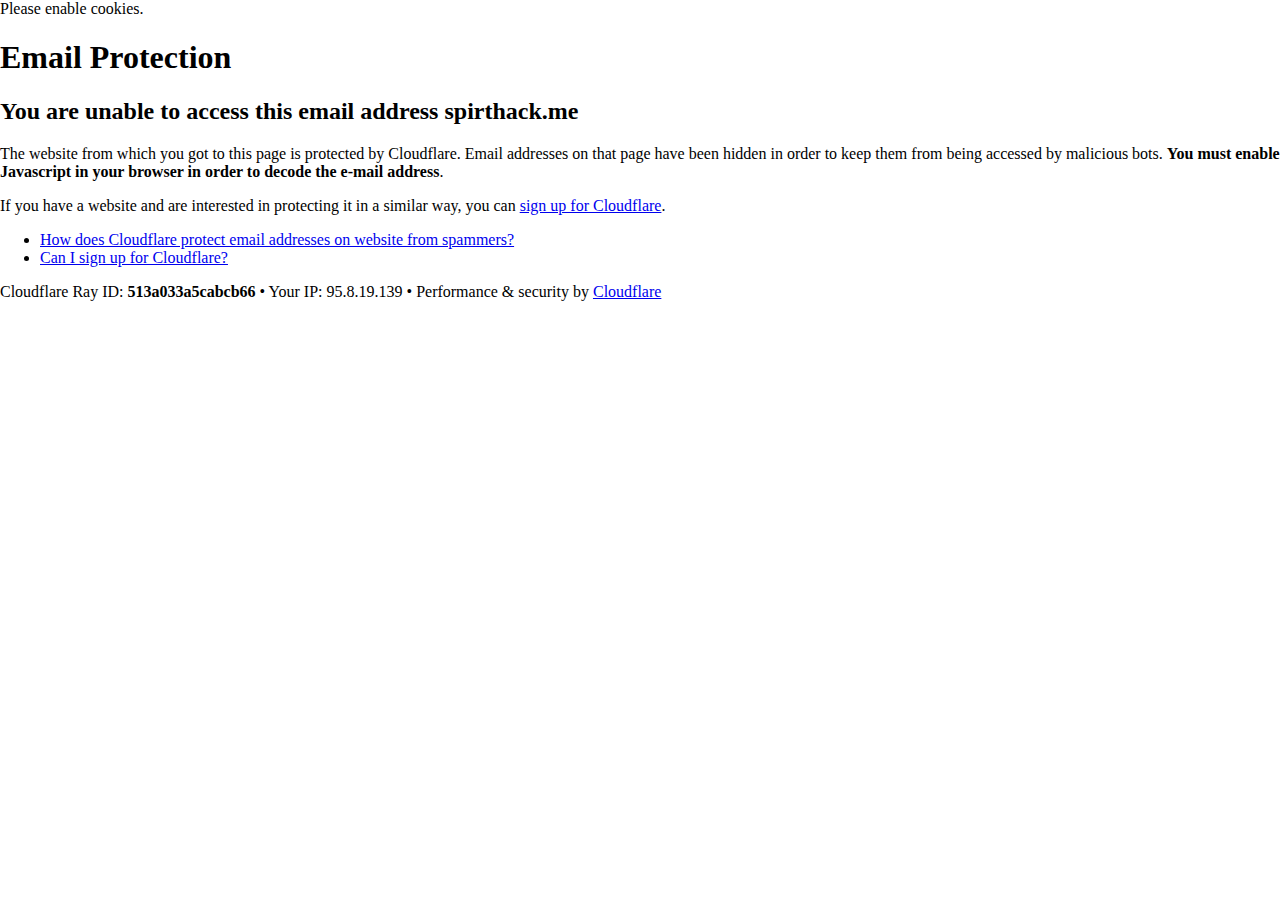
<file: cdn-cgi/l/email-protection.html>
<!DOCTYPE html>
<!--[if lt IE 7]> <html class="no-js ie6 oldie" lang="en-US"> <![endif]-->
<!--[if IE 7]>    <html class="no-js ie7 oldie" lang="en-US"> <![endif]-->
<!--[if IE 8]>    <html class="no-js ie8 oldie" lang="en-US"> <![endif]-->
<!--[if gt IE 8]><!--> <html class="no-js" lang="en-US"> <!--<![endif]-->

<!-- Mirrored from spirthack.me/cdn-cgi/l/email-protection by HTTrack Website Copier/3.x [XR&CO'2014], Mon, 09 Sep 2019 14:57:04 GMT -->
<!-- Added by HTTrack --><meta http-equiv="content-type" content="text/html;charset=UTF-8" /><!-- /Added by HTTrack -->
<head>
<title>Email Protection | Cloudflare</title>
<meta charset="UTF-8" />
<meta http-equiv="Content-Type" content="text/html; charset=UTF-8" />
<meta http-equiv="X-UA-Compatible" content="IE=Edge,chrome=1" />
<meta name="robots" content="noindex, nofollow" />
<meta name="viewport" content="width=device-width,initial-scale=1,maximum-scale=1" />
<link rel="stylesheet" id="cf_styles-css" href="https://spirthack.me/cdn-cgi/styles/cf.errors.css" type="text/css" media="screen,projection" />
<!--[if lt IE 9]><link rel="stylesheet" id='cf_styles-ie-css' href="/cdn-cgi/styles/cf.errors.ie.css" type="text/css" media="screen,projection" /><![endif]-->
<style type="text/css">body{margin:0;padding:0}</style>


<!--[if gte IE 10]><!--><script type="text/javascript" src="https://spirthack.me/cdn-cgi/scripts/zepto.min.js"></script><!--<![endif]-->
<!--[if gte IE 10]><!--><script type="text/javascript" src="https://spirthack.me/cdn-cgi/scripts/cf.common.js"></script><!--<![endif]-->



</head>
<body>
  <div id="cf-wrapper">
    <div class="cf-alert cf-alert-error cf-cookie-error" id="cookie-alert" data-translate="enable_cookies">Please enable cookies.</div>
    <div id="cf-error-details" class="cf-error-details-wrapper">
      <div class="cf-wrapper cf-header cf-error-overview">
        <h1 data-translate="block_headline">Email Protection</h1>
        <h2 class="cf-subheadline"><span data-translate="unable_to_access">You are unable to access this email address</span> spirthack.me</h2>
      </div><!-- /.header -->

      <div class="cf-section cf-wrapper">
        <div class="cf-columns two">
          <div class="cf-column">
            <p>The website from which you got to this page is protected by Cloudflare. Email addresses on that page have been hidden in order to keep them from being accessed by malicious bots. <strong>You must enable Javascript in your browser in order to decode the e-mail address</strong>.</p>
            <p>If you have a website and are interested in protecting it in a similar way, you can <a href="https://www.cloudflare.com/sign-up?utm_source=email_protection">sign up for Cloudflare</a>.</p>
          </div>

          <div class="cf-column">
            <div class="grid_4">
              <div class="rail">
                  <div class="panel">
                      <ul class="nobullets">
                        <li><a class="modal-link-faq" href="https://support.cloudflare.com/hc/en-us/articles/200170016-What-is-Email-Address-Obfuscation-">How does Cloudflare protect email addresses on website from spammers?</a></li>
                        <li><a class="modal-link-faq" href="https://support.cloudflare.com/hc/en-us/categories/200275218-Getting-Started">Can I sign up for Cloudflare?</a></li>
                    </ul>
                </div>
              </div>
            </div>
          </div>
        </div>
      </div><!-- /.section -->

      <div class="cf-error-footer cf-wrapper">
  <p>
    <span class="cf-footer-item">Cloudflare Ray ID: <strong>513a033a5cabcb66</strong></span>
    <span class="cf-footer-separator">&bull;</span>
    <span class="cf-footer-item"><span>Your IP</span>: 95.8.19.139</span>
    <span class="cf-footer-separator">&bull;</span>
    <span class="cf-footer-item"><span>Performance &amp; security by</span> <a href="https://www.cloudflare.com/5xx-error-landing?utm_source=error_footer" id="brand_link" target="_blank">Cloudflare</a></span>
    
  </p>
</div><!-- /.error-footer -->


    </div><!-- /#cf-error-details -->
  </div><!-- /#cf-wrapper -->

  <script type="text/javascript">
  window._cf_translation = {};
  
  
</script>

</body>

<!-- Mirrored from spirthack.me/cdn-cgi/l/email-protection by HTTrack Website Copier/3.x [XR&CO'2014], Mon, 09 Sep 2019 14:57:04 GMT -->
</html>
</file>
